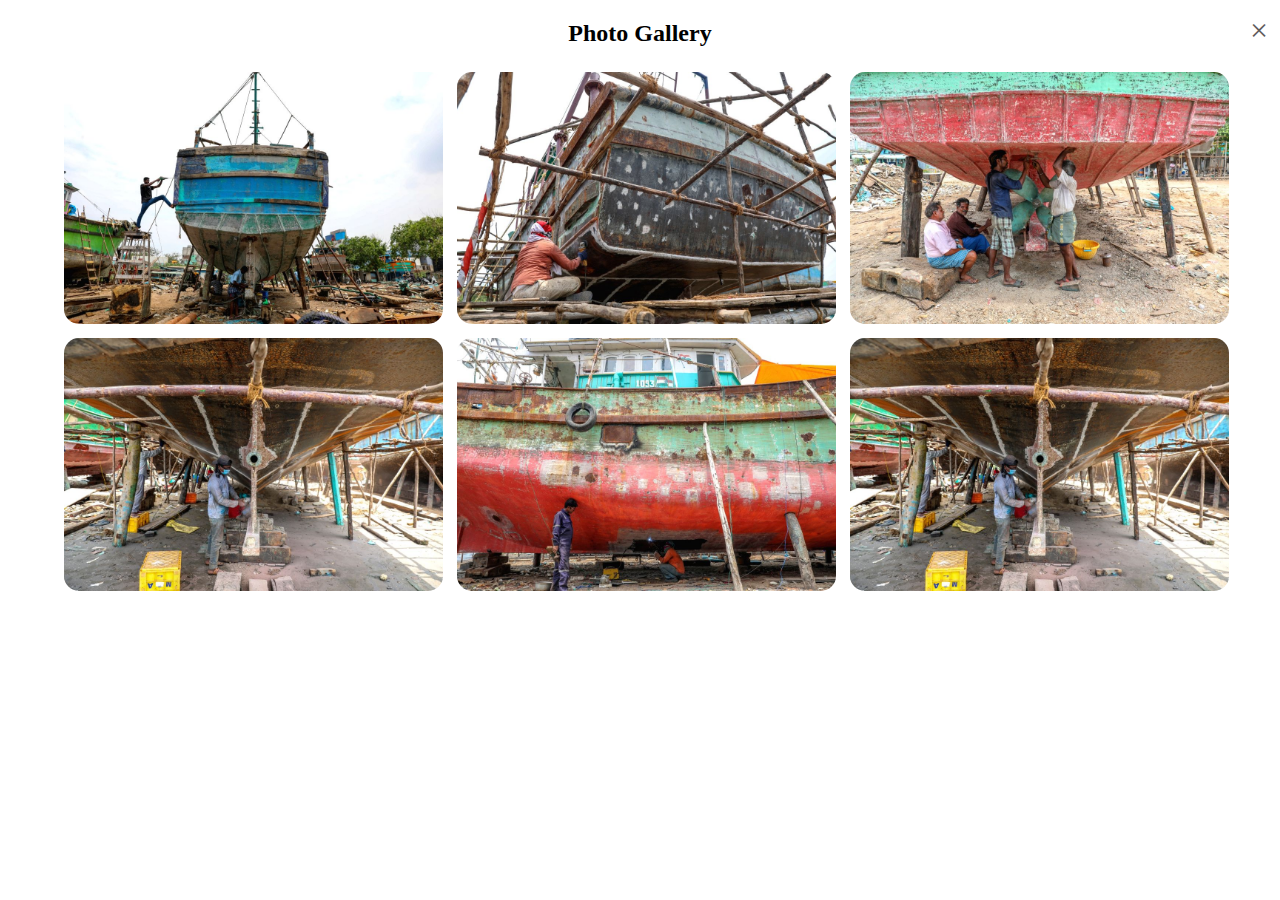
<file: public/photo.html>
<!DOCTYPE html>
<html lang="en">
<head>
    <meta charset="UTF-8">
    <meta http-equiv="X-UA-Compatible" content="IE=edge">
    <meta name="viewport" content="width=device-width, initial-scale=1.0">
    <title>Gallery</title>
    <link class="skin" rel="stylesheet" type="text/css" href="css/skin/skin-1.css">
    <link rel="icon" href="images/favicon.jpeg" type="image/x-icon" />
</head>
<body>
    
    <style>
.gallery
{
    width:100%;
   
	
}
.gallery div{
width:100%;
margin-left:4%;
} 
.gallery img
{
    border-radius: 15px;
	height:30%;
    width:30%;
    margin-right: 5px;
    margin-bottom: 5px;
    margin-top: 5px;
    margin-left: 5px;
}
#CloseButton
{
	position:absolute;
	top:12px;
	right:12px;
	font-size:2rem;
	color:rgb(95, 92, 92);
	cursor:pointer;
}

    </style>
     <h2>Photo Gallery</h2>
     <div class="gallery">
        <div>
        <img  src="images/our-work/construct/pics1.jpg" onclick="fullview(this.src)" alt="">
        <img   src="images/our-work/construct/pics2.jpg" onclick="fullview(this.src)" alt="">
        <img   src="images/our-work/construct/pics3.jpg" onclick="fullview(this.src)" alt="">
        <img   src="images/our-work/construct/pics4.jpg" onclick="fullview(this.src)" alt="">
        <img   src="images/our-work/construct/pics5.jpg" onclick="fullview(this.src)" alt="">
        <img   src="images/our-work/construct/pics4.jpg" onclick="fullview(this.src)" alt="">

    </div>
 
   <a href="index.html"><span id="CloseButton">&times;</span></a>
    </div>
</body>
</html>
</file>
<file: public/css/skin/skin-1.css>
/*===================== 
	Premery bg color 
=====================*/

:root {
    --color-primary: #15a2e4;
    --color-secondry: #15a2e4;
    --color-hover: #15a2e4;
}

/* Hex */

.bg-primary,
.meet-ask-row:after,
.dlab-separator.style-skew[class*="style-"]:after,
.dlab-separator.style-skew[class*="style-"]:before,
.dlab-tilte-inner.skew-title:after,
.date-style-2 .post-date,
.date-style-3.skew-date .post-date,
.date-style-3.skew-date .post-date:before,
.overlay-primary-light:after,
.overlay-primary-middle:after,
.overlay-primary-dark:after,
.widget-title:after,
.site-button,
.comments-area .comment-form p input[type="submit"],
.pagination>.active>a,
.pagination>.active>span,
.pagination>.active>a:hover,
.pagination>.active>span:hover,
.pagination>.active>a:focus,
.pagination>.active>span:focus,
.footer-line:after,
.testimonial-1 .quote-left:before,
.testimonial-2 .quote-left:before,
.site-filters .active>[class*="site-button"],
.list-num-count>li:before,
.date-style-4 .post-date strong,
.date-style-3 .post-date,
.date-style-2 .post-date,
#myNavbar li.active a,
.skew-angle:after,
.header-style-4.style-1 .header-nav .nav>li.active a:before,
.header-style-4.style-1 .header-nav .nav>li:hover>a:before,
.dlab-project-left:after,
.service-carousel .owl-prev,
.service-carousel .owl-next,
.about-us .dlab-tabs .nav-tabs li.active a,
.testimonial-text.bg-primary,
.sidenav ul li a:hover,
.owl-theme.dots-style-2 .owl-dots .owl-dot.active span,
.owl-btn-1.primary .owl-prev,
.owl-btn-1.primary .owl-next,
.owl-btn-2.primary .owl-prev,
.owl-btn-2.primary .owl-next,
.owl-slider-banner .owl-theme .owl-dots .owl-dot.active span,
.owl-slider-banner .owl-theme .owl-dots .owl-dot:hover span,
.product-item-size .btn.active,
.ui-widget-header,
.owl-theme.dots-style-3 .owl-dots .owl-dot.active span,
.owl-theme.dots-style-3 .owl-dots .owl-dot:hover span,
.owl-item.active.center .testimonial-text,
.icon-bx-wraper.hover:hover,
.portfolio-sep,
.portfolio-ic .dlab-img-overlay1:before,
.dlab-box-bg.active .icon-box-btn .site-button,
.dlab-accordion.primary .acod-head a,
.side-bar .widget_tag_cloud a:hover,
.ft-contact,
.site-footer.style1 .footer-bottom-in .footer-bottom-logo a,
.site-footer.style1 .footer-title:after,
button.scroltop,
.blog-post.post-style-1 .dlab-post-meta:after,
.owl-dots-primary-full.owl-theme .owl-dots .owl-dot span,
.owl-dots-primary-big.owl-theme .owl-dots .owl-dot span,
.service-media-bx:after,
.service-box.style3 .icon-bx-wraper:after,
.counter-style-5:after,
.counter-staus-box .play-btn span,
.dlab-team1:hover .dlab-info,
.dlab-team1:hover .dlab-info:after,
.ext-sidebar-menu.sidebar-widget ul.menu li:hover a,
.ext-sidebar-menu.sidebar-widget ul.menu li.current-menu-item a,
.ext-sidebar-menu ul.menu li:hover a,
.ext-sidebar-menu ul.menu li.active a,
.download-file,
.tabs-site-button .nav-tabs li a.active:focus,
.tabs-site-button .nav-tabs li a.active:hover,
.tabs-site-button .nav-tabs li a.active,
.header-curve.ext-header .logo-header:before,
.header-curve.ext-header .logo-header:after,
.header-curve.ext-header .extra-nav:before,
.header-curve.ext-header .extra-nav:after,
.social-curve:after,
.social-curve:before,
[class*="list-"].list-box>li:before,
.testimonial-12 .testimonial-detail,
.pagination-bx.primary .pagination>li>a,
.pagination-bx.primary .pagination>li>span,
.dlab-team5 .dlab-border-left:after,
.dlab-team5 .dlab-border-left:before,
.dlab-team5 .dlab-border-right:before,
.dlab-team5 .dlab-border-right:after,
.dlab-team4 .dlab-social-icon li a.site-button:hover,
.dlab-team5 .dlab-social-icon li a.site-button:hover,
.dlab-team6 .dlab-position,
.dlab-team6 .dlab-title:before,
.dlab-team6 .dlab-title:after,
.dlab-team6 .dlab-info:before,
.dlab-team6 .dlab-info:after,
.dlab-team9 .dlab-media.dlab-media-right .dlab-info-has,
.dlab-team9 .dlab-title,
.dlab-team11 .dlab-info,
.lg-actions .lg-next,
.lg-actions .lg-prev,
.lg-sub-html,
.lg-toolbar,
.widget_getintuch-pro-details .pro-details i,
.exhibition-carousel:after,
.service-box.style5 .icon-content .link-btn,
.header-nav .nav>li.active>a:after,
.active.current .project-owbx,
.active.current .project-owbx:after,
.service-box.style1:after,
.portbox3 .portinner .port-down,
.service-box-3 .title,
.service-box.style4:hover .no,
.frame-box .header-nav .nav>li>a,
.frame-box .service-list li:after,
.frame-box .footer-title:after,
.request-form .request-form-header,
.request-form .input-group:after,
.icon-bx-ho [class*="icon-bx-"]:after,
.header-sidenav .is-fixed .extra-nav,
.header-sidenav .extra-nav,
.header-nav .nav>li>a:after,
.box-header .extra-nav .site-button:after,
.filters2 ul li a:after,
.navstyle3 .header-nav .nav>li>.mega-menu,
.navstyle3 .header-nav .nav>li .sub-menu,
.frame-box .site-header.center .is-fixed .container>.logo-header,
.header-nav .nav>li .mega-menu>li>ul li>a:after,
.header-nav .nav>li .sub-menu li>a:after,
.searchform input[type="submit"],
.widget_calendar table tbody td#today {
    background-color: #15a2e4;
}

/*Hex color :hover */

.site-button:active,
.site-button:hover,
.site-button:focus,
.active>.site-button,
.bg-primary-dark,
.pagination>li>a:hover,
.pagination>li>span:hover,
.pagination>li>a:focus,
.pagination>li>span:focus,
.pagination>.active>a,
.pagination>.active>span,
.pagination>.active>a:hover,
.pagination>.active>span:hover,
.pagination>.active>a:focus,
.pagination>.active>span:focus,
.sidenav .closebtn:hover,
.sidenav .closebtn:focus,
.owl-btn-1.primary .owl-prev:hover,
.owl-btn-1.primary .owl-next:hover,
.owl-btn-2.primary .owl-prev:hover,
.owl-btn-2.primary .owl-next:hover,
.comments-area .comment-form p input[type="submit"]:hover,
.comments-area .comment-form p input[type="submit"]:focus,
.comments-area .comment-form p input[type="submit"]:active,
.pagination-bx.primary .pagination>li>a:hover,
.pagination-bx.primary .pagination>li>span:hover,
.pagination-bx.primary .pagination>li.active>span,
.pagination-bx.primary .pagination>li.active>a,
.box-header .extra-nav .site-button:hover:after,
.comment-form .form-submit input:active,
.comment-form .form-submit input:focus,
.comment-form .form-submit input:hover,
.searchform input[type="submit"]:hover,
.searchform input[type="submit"]:focus,
.searchform input[type="submit"]:active,
.btnhover14::after,
.btnhover13::after,
.btnhover15::after {
    background-color: #15a2e4;
}

.about-us .dlab-tabs .nav-tabs li.active {
    border-right: 4px solid #15a2e4;
}

/* Rgba color */

.dlab-info-has.bg-primary,
.dlab-info-has.bg-secondry:hover,
.tp-bannertimer.tp-bottom {
    background-color: rgba(26, 188, 156, 0.9);
}

/*===================== 
	Premery text color 
=====================*/

a,
.text-primary,
.primary li:before,
.breadcrumb-row ul li a,
.header-nav .nav>li.active>a,
.header-nav .nav>li.current-menu-item>a .header-nav .nav>li .sub-menu li a:hover,
.header-nav .nav>li:hover>a,
.header-nav .nav>li .mega-menu>li ul a:hover,
.header-nav .nav>li .sub-menu li:hover>a,
.nav-dark.header-nav .nav>li .sub-menu li:hover>a,
.nav-dark.header-nav .nav>li .mega-menu>li ul a:hover,
blockquote:before,
ol.comment-list li.comment .reply a,
footer a:active,
footer a:focus,
footer a:hover,
footer h1 a,
footer h2 a,
footer h3 a,
footer h4 a,
footer h5 a,
footer h6 a,
footer p a,
button.scroltop,
.testimonial-1 .testimonial-position,
.testimonial-4 .testimonial-name:after,
.testimonial-2 .testimonial-position,
.testimonial-3 .testimonial-position,
.testimonial-3 .quote-left:before,
.acod-head a:after,
.acod-head a,
.acod-head a:hover,
.acod-head a.collapsed:hover,
.dlab-tabs .nav-tabs>li>a i,
h1 a:hover,
h2 a:hover,
h3 a:hover,
h4 a:hover,
h5 a:hover,
h6 a:hover,
.site-button.outline,
.site-button-link:hover,
.item-info-in ul li a:hover,
.dlab-post-meta.text-primary i,
.dlab-post-meta.text-primary ul li,
.dlab-post-meta.text-primary ul li a,
.dlab-post-meta i,
.comments-area p:before,
.about-8-service .icon-bx-wraper:hover a,
.header-nav .nav>li>a.nav-link.active,
.site-footer.style2 .widget.widget_getintuch li i,
.call-action.style2 i.call-icon:after,
.testimonial-15 .testimonial-position,
.section-full.bg-black .testimonial-15 .quote-left:before,
.section-full.bg-black .testimonial-15 .quote-right:after,
.section-full.bg-secondry .testimonial-15 .quote-left:before,
.section-full.bg-secondry .testimonial-15 .quote-right:after,
.testimonial-14 .testimonial-detail:after,
.testimonial-14.quote-left:before,
.dlab-post-meta ul li,
.contact-no .no,
[class*="list-"].style2.list-box>li:after,
[class*="list-"].list-box.reverse>li:before,
.testimonial-13 .quote-left:before,
.testimonial-15 .quote-left:before,
.testimonial-15 .quote-right:after,
.testimonial-9 .testimonial-position,
.testimonial-10 .testimonial-position,
.site-filters.style1 li.active a,
.site-filters.style1.white li.active a,
.overlay-icon .check-km i.icon-bx-xs,
.service-list ul li i,
.project-owbx i,
.filters2 ul li a i,
.navstyle1 .main-bar.bg-primary .header-nav .nav>li.active>a,
.navstyle1 .main-bar.bg-primary .header-nav .nav>li:hover>a,
.frame-box .project-bx .info .title a,
.dlab-box-bg .icon-box-btn .site-button,
.service-box-4 .service-images i,
.list-2 li:hover:before,
.widget_rss ul .rss-date {
    color: #15a2e4;
}

@media only screen and (max-width: 991px) {
    .nav-dark.header-nav .nav>li>a:hover,
    .nav-dark.header-nav .nav>li>a:active,
    .nav-dark.header-nav .nav>li>a:focus {
        color: #15a2e4;
    }
}

/*===================== 
	Premery border color 
=====================*/

.navbar-toggle,
.testimonial-4 .testimonial-pic,
.testimonial-4:after,
.testimonial-4 [class*="quote-"],
button.scroltop,
blockquote,
.widget_gallery li:hover,
.owl-slider-banner .owl-theme .owl-dots .owl-dot.active,
.owl-slider-banner .owl-theme .owl-dots .owl-dot:hover,
.ui-state-default,
.ui-widget-content .ui-state-default,
.ui-widget-header .ui-state-default,
input[type="checkbox"]:checked+label:before,
input[type="checkbox"]+label:hover:before,
input[type="radio"]+label:hover:before,
.owl-theme.dots-style-3 .owl-dots .owl-dot.active,
.owl-theme.dots-style-3 .owl-dots .owl-dot:hover,
.side-bar .widget_tag_cloud a:hover,
.counter-style-5:hover,
.lg-outer .lg-thumb-item.active,
.lg-outer .lg-thumb-item:hover,
.site-filters .site-button.outline,
button.scroltop.style3:after,
.navstyle3 .header-nav .nav>li>.mega-menu,
.navstyle3 .header-nav .nav>li .sub-menu,
.site-button.outline {
    border-color: #15a2e4;
}

.owl-item.active.center .testimonial-8 .testimonial-text:after {
    border-top: 25px solid #15a2e4;
}

.dlab-tabs.border-top .nav-tabs>li.active>a {
    border-top-color: #15a2e4;
}

.comments-area .comment-form p input[type="submit"]:hover,
.comments-area .comment-form p input[type="submit"]:focus,
.comments-area .comment-form p input[type="submit"]:active {
    border-color: #15a2e4;
}

.dlab-team4 .dlab-media:after {
    border-color: #15a2e4 #e6e5e5 #e6e5e5 #15a2e4 !important;
}

/*===================== 
	Secondery bg color
 =====================*/

.bg-secondry,
.testimonial-14 .testimonial-detail,
.lg-outer .lg-toogle-thumb,
.lg-outer .lg-thumb-outer,
.lg-outer .lg-img-wrap,
.lg-outer .lg-item,
.frame-box .header-nav .nav>li.active>a,
.frame-box .header-nav .nav>li>a:hover {
    background-color: #825c00;
}

/*===================== 
	Secondery text color
 =====================*/

.text-secondry {
    color: #2d3239;
}

/*===================== 
	New Important
 =====================*/

a.text-primary:hover,
button.scroltop.white {
    color: #15a2e4 !important;
}

.text-primary,
.site-footer .footer-bottom a:hover,
footer .widget_services ul li a:hover,
.overlay-icon .check-km i.icon-bx-xs {
    color: #15a2e4 !important;
}

.bg-primary,
.pagination-bx.gray .pagination>li.active>a,
.pagination-bx.gray .pagination>li>a:hover {
    background-color: #15a2e4 !important;
}

a.bg-primary:focus,
a.bg-primary:hover {
    background-color:#15a2e4 !important;
}

.testimonial-14,
.dlab-team11-area.dots-theme.owl-theme .owl-dots .owl-dot.active span,
.dlab-team11 .dlab-media,
.about-year span,
.img-ho1:after,
.frame-box .about-box,
.service-box-4:hover .service-images img {
    border-color: #15a2e4 !important;
}

.testimonial-14 .testimonial-detail:after,
.testimonial-14 .testimonial-detail:before {
    border-top-color: #15a2e4 !important;
}

.contact-no .contact-left {
    border-right-color: #15a2e4 !important;
}

button.scroltop {
    box-shadow: -4px 4px 24px -10px #15a2e4 !important;
}

.navstyle2 .header-nav .nav>li.active>a:after,
.navstyle2 .header-nav .nav>li:hover>a:after {
    box-shadow: inset 0 0 0 2px #15a2e4;;
}

.agri-line {
    background-color: #15a2e4; 
}
.youtube{
    width: 500px;
    height: 281px;
    display: flex;
    justify-content: center;
    align-items: center;

}
.youtubeone{
    display:flex;
    justify-content: center;
    align-items: center;

}
.map{
    display: flex;
    justify-content: flex-end;
    
}
.flex{
    display: flex;
    
}
.button{
    display: inline-block;
    font-size: 24px;
    cursor: pointer;
    text-align: center;
    text-decoration: none;
    outline: none;
    color: #fff;
    background-color: rgba(69, 141, 248, 0.514);
    border: none;
    border-radius: 15px;
    box-shadow: 0 9px #15a2e4;
    padding: 10px 10px;

}
.button:hover{
    background-color: #2fb9f8;
}
.button:active{
background-color: #fff;
box-shadow: 0 10px #666;
transform: translateY(4px);
}
.container52{
    padding-left:37rem;
    padding-right: 35rem;
    padding-top:1.5rem ;
    padding-bottom: 1.5rem;
}
 .container53{
    display:flex;
 }
h2{
 text-align: center;
 }
 .img-gallery{
    width: 80%;
    margin: 100px auto 50px;
    display: grid;
    grid-template-columns: repeat(auto-fit, minmax(250px, 1fr));
    grid-gap: 30px;
 }
 .img-gallery img{
    width: 100%;
    cursor: pointer;

 }
 .img-gallery img:hover{
    transform: scale(0.8) rotate(-15deg);
    border-radius: 20px;
    box-shadow: 0 32px 75px rgba(68,77,136,0.2);
 }
.h1{
    text-align: center;
}
</file>
